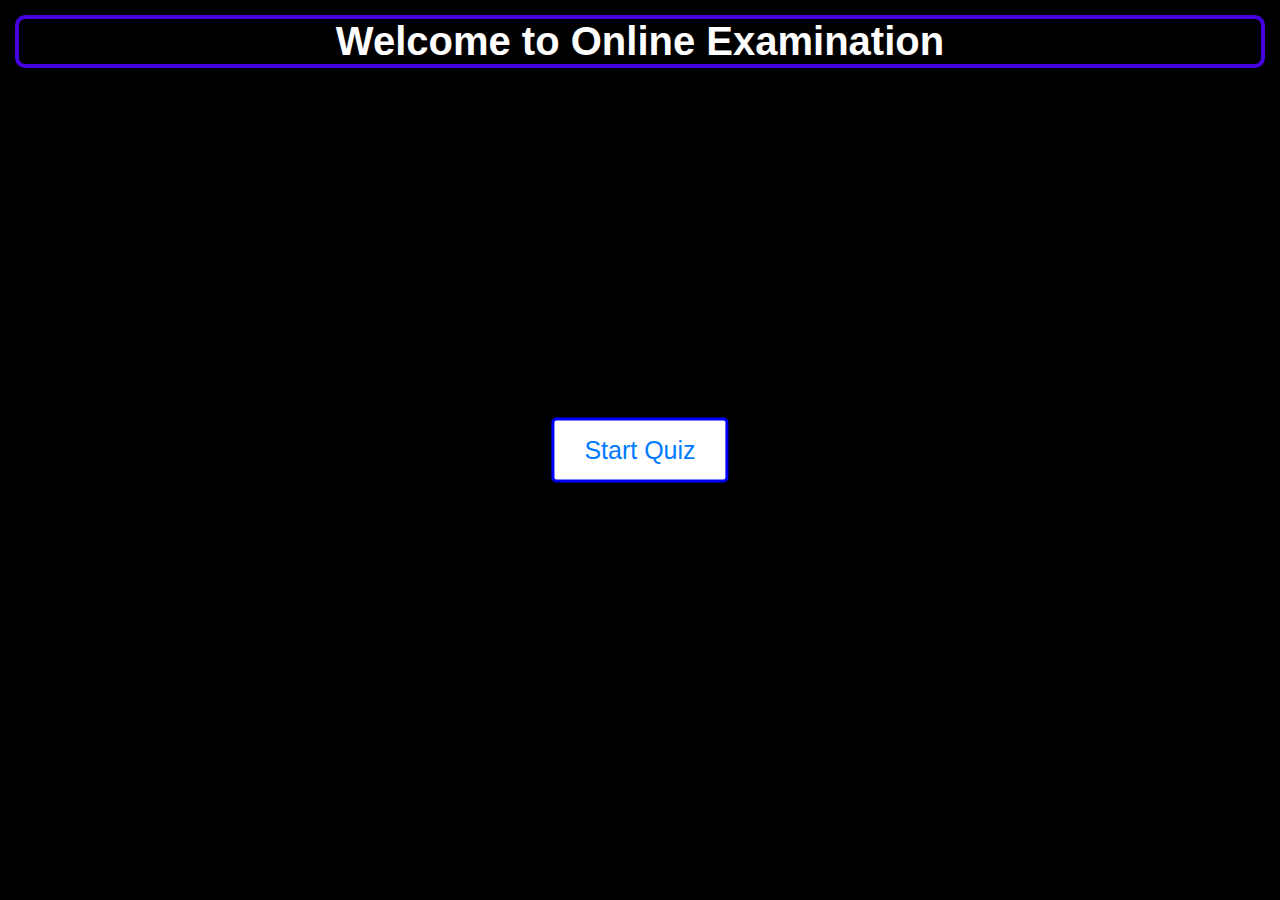
<file: index.html>
<!DOCTYPE html>
<html lang="en">
<head>
    <meta charset="UTF-8">
    <meta name="viewport" content="width=device-width, initial-scale=1.0">
    <title>ONLINE EXAMINATION SYSTEM MANAGEMENT</title>
    <link rel="stylesheet" href="style.css">
    <link rel="stylesheet" href="https://cdnjs.cloudflare.com/ajax/libs/font-awesome/5.15.3/css/all.min.css"/>
</head>
<body>
    <div class="head"><h1>Welcome to Online Examination</h1>
       
        </div>
    <div class="start_btn"><button>Start Quiz</button></div>

    <div class="info_box">
        <div class="info-title"><span>Some Rules of this Quiz</span></div>
        <div class="info-list">
            <div class="info">1. You will have only <span>15 seconds</span> per each question.</div>
            <div class="info">2. Once you select your answer, it can't be undone.</div>
            <div class="info">3. You can't select any option once time goes off.</div>
            <div class="info">4. You can't exit from the Quiz while you're playing.</div>
            <div class="info">5. You'll get points on the basis of your correct answers.</div>
            <div class="info">6. You can replay also.</div>
        </div>
        <div class="buttons">
            <button class="quit">Exit Quiz</button>
            <button class="restart">Continue</button>
        </div>
    </div>

    <!-- Quiz Box -->
    <div class="quiz_box">
        <header>
            <div class="title">Awesome Quiz Application</div>
            <div class="timer">
                <div class="time_left_txt">Time Left</div>
                <div class="timer_sec">15</div>
            </div>
            <div class="time_line"></div>
        </header>
        <section>
            <div class="que_text">
                <!-- Here I've inserted question from JavaScript -->
            </div>
            <div class="option_list">
                <!-- Here I've inserted options from JavaScript -->
            </div>
        </section>

        <!-- footer of Quiz Box -->
        <footer>
            <div class="total_que">
                <!-- Here I've inserted Question Count Number from JavaScript -->
            </div>
            <button class="next_btn">Next Que</button>
        </footer>
    </div>

    <!-- Result Box -->
    <div class="result_box">
        <div class="icon">
            <i class="fas fa-crown"></i>
        </div>
        <div class="complete_text">You've completed the Quiz!</div>
        <div class="score_text">
            <!-- Here I've inserted Score Result from JavaScript -->
        </div>
        <div class="buttons">
            <button class="restart">Replay Quiz</button>
            <button class="quit">Quit Quiz</button>
        </div>
    </div>

    <!-- Inside this JavaScript file I've inserted Questions and Options only -->
    <script src="js/questions.js"></script>

    <!-- Inside this JavaScript file I've coded all Quiz Codes -->
    <script src="js/script.js"></script>

</body>
</html>
</file>
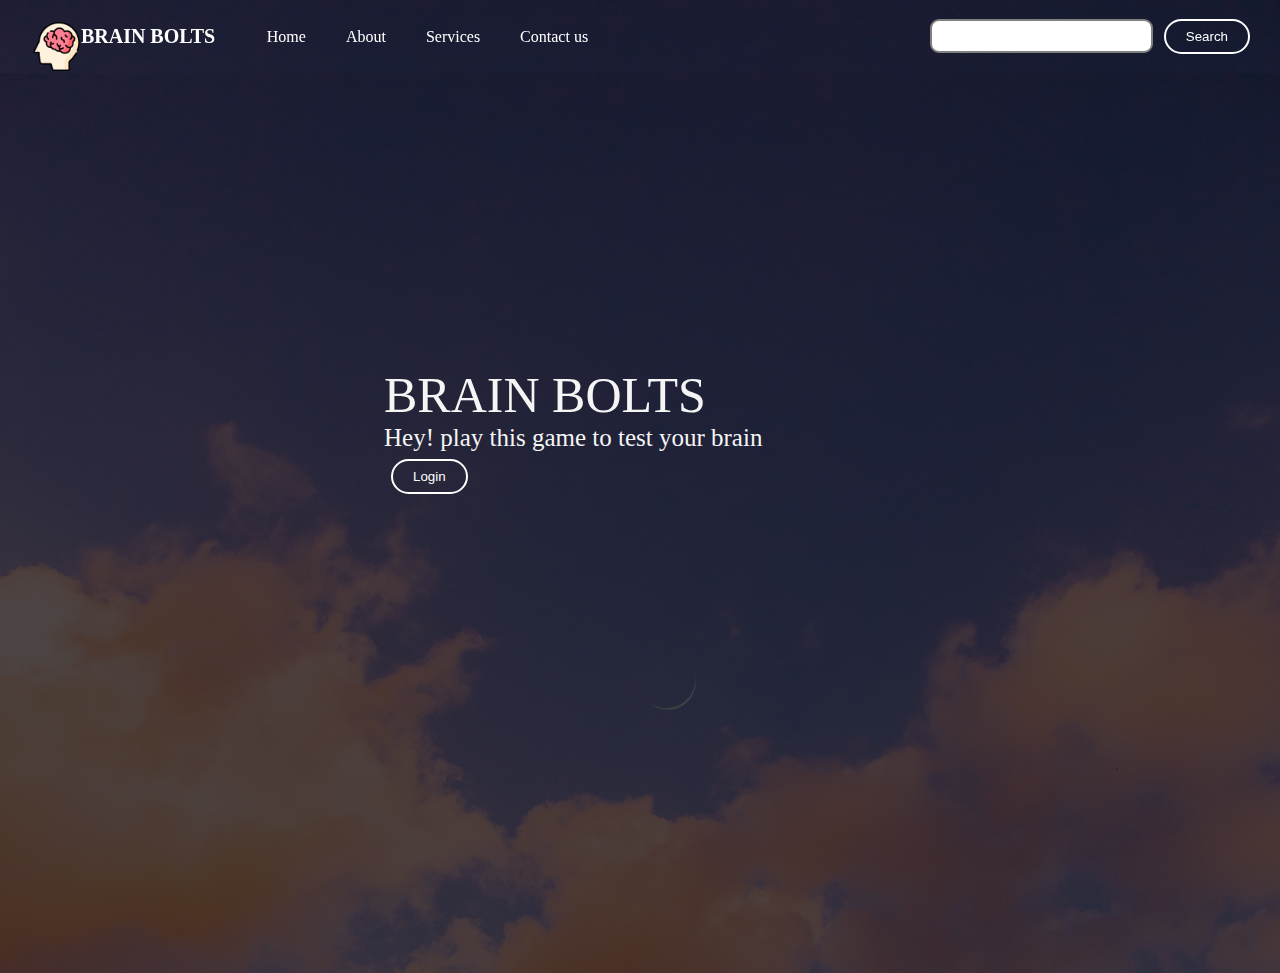
<file: Hero.html>
<!DOCTYPE html>
<html lang="en">
<head>
    <meta charset="UTF-8">
    <meta name="viewport" content="width=device-width, initial-scale=1.0">
    <link rel="stylesheet" href="cascade.css">
    <title>ONLINE TEST MANAGEMENT</title>
</head>
<body>
    <nav class="navbar background">
        <ul class="nav-list">
            <div class="logo">
                <img src="brain.png" alt="logo"/>
                <h2>BRAIN BOLTS</h2>
               
                
                 </div>
            <li><a href="home.html">Home</a></li>
            <li><a href="about.html">About</a></li>
            <li><a href="services.html">Services</a></li>
            <li><a href="contact.html">Contact us</a></li>
        </ul>
        <div class="rightNav">
            <input type="text" name="search" id="search">
            <button class="btn btn-sn">Search</button>
        </div>
    </nav>

    <section class ="background firstsection">
        <div class="box-main">
            <div class="firsthalf">
                <p class="text-big"> BRAIN BOLTS </p>
                <p class="text-small">Hey! play this game to test your brain </p>
                <div class="button">
                    <button class="btn" onclick="logFunction()">Login</button>
                    
                   
                    
                </div>
                
            </div>

            
        </div>
    </section>
    <script>
        function logFunction(){
            window.location.href="Login.html"
        }
       
    </script>
</body>
</html>
</file>
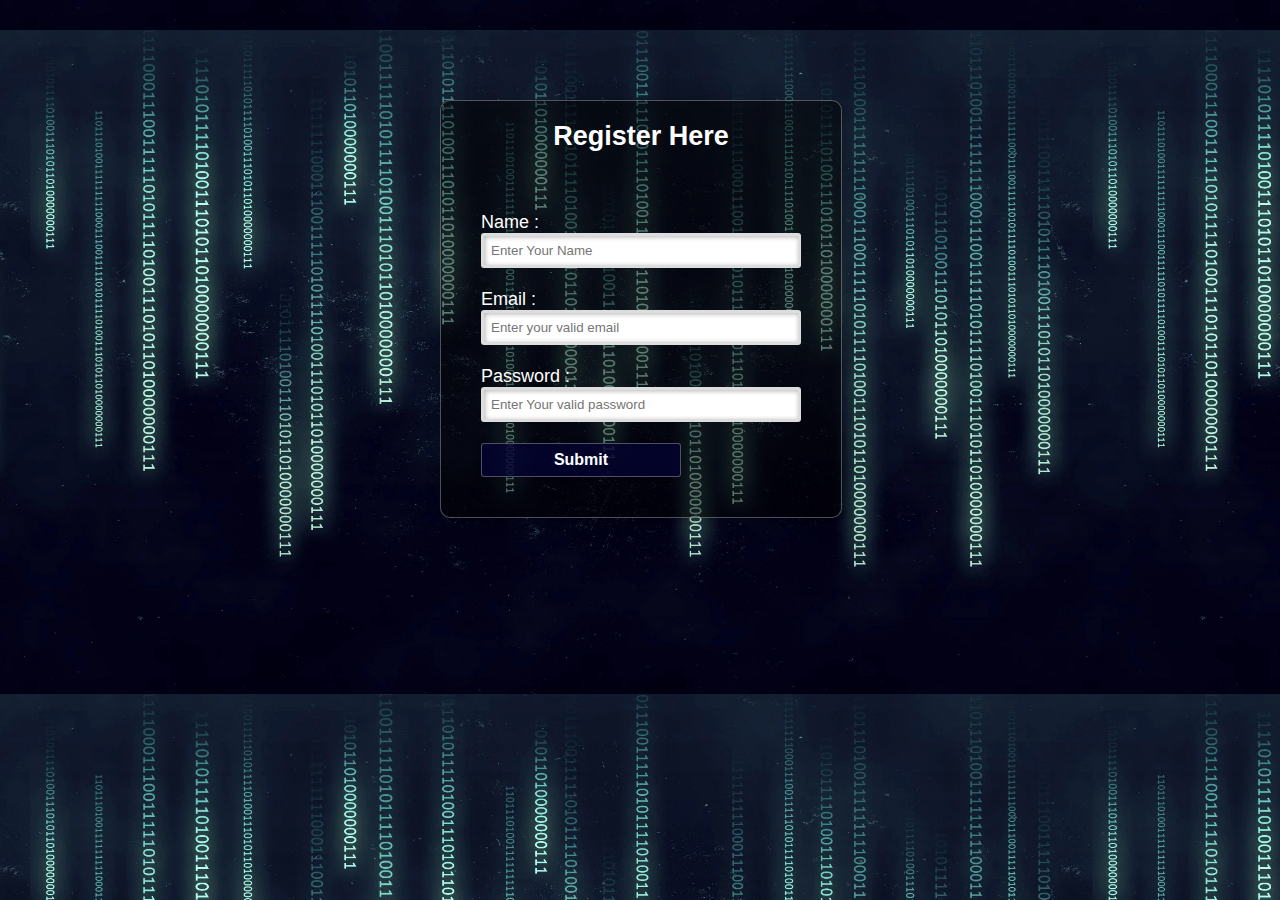
<file: Login.html>
<!DOCTYPE HTML>
<html>
    <title>Registration Form</title>
    <link rel="stylesheet" href="style1.css" type="text/css"> 
<head></head>
<body>
    <div class="main">
        <div class="register">
            <h2>Register Here</h2>
            <form id="register" method="post">
                <label>Name : </label>
                <br>
                <input type="text" name="name" id="name" placeholder="Enter Your Name">
                <br><br>
                <label>Email : </label>
                <br>
                <input type="email" name="email" id="name" placeholder="Enter your valid email">
                <br><br>
                <label>Password : </label>
                <br>
                <input type="password" name="password" id="name" placeholder="Enter Your valid password">
                <br><br>
                <div><input type="button" value="Submit" name="submit" id="submit" onclick="window.location.href='index.html';"/>
                </div>
                
            </form>
        </div><!--end register-->

    </div><!--end main-->
    
</body>    
   
</html>
</file>
<file: style.css>
/* importing google fonts */
@import url('https://fonts.googleapis.com/css2?family=Mukta:wght@200;300;600&display=swap');
*{
    margin: 0;
    padding: 0;
    box-sizing: border-box;
    font-family: 'Poppins', sans-serif;
}

body{
    background: #000000;
}
.head{
    display: flex;
   
    border-radius: 10px;
    border: 4px solid rgb(69, 3, 224);
    margin: 15px;
   justify-content: center;
   align-items: center;

}
.head h1{
    color: white;
    font-size: 40px;
    font-weight: 600;
    align-items: center;

}

::selection{
    color: #fff;
    background: #007bff;
}

.start_btn,
.info_box,
.quiz_box,
.result_box{
    position: absolute;
    top: 50%;
    left: 50%;
    transform: translate(-50%, -50%);
    box-shadow: 0 4px 8px 0 rgba(0, 0, 0, 0.2), 
                0 6px 20px 0 rgba(0, 0, 0, 0.19);
}

.info_box.activeInfo,
.quiz_box.activeQuiz,
.result_box.activeResult{
    opacity: 1;
    z-index: 5;
    pointer-events: auto;
    transform: translate(-50%, -50%) scale(1);
}

.start_btn button{
    font-size: 25px;
    font-weight: 500;
    color: #007bff;
    padding: 15px 30px;
    outline: none;
    border: none;
    border-radius: 5px;
    background: #fff;
    cursor: pointer;
    border: 3px solid blue;
    animation-name: example;
   animation-duration: 4s;
   transition: .3s;
}
@keyframes example {
    0%   {background-color: red; color: white; border: 3px solid white;}
    25%  {background-color: yellow;color: white; border: 3px solid white;}
    50%  {background-color: blue;color: white; border: 3px solid white;}
    100% {background-color: green;color: white; border: 3px solid white;}
  }
.start_btn button:hover{
    background-color: red;
    color: white;
    border: 2px solid white;
  
}
.info_box{
   font-family: 'Mukta', sans-serif;
    width: 640px;
    background: #fff;
    border-radius: 8px;
    transform: translate(-50%, -50%) scale(0.9);
    opacity: 0;
    pointer-events: none;
    transition: all 0.3s ease;
    border: 6px solid rgb(50, 212, 50);
}

.info_box .info-title{
   
    height: 70px;
    width: 100%;
    border-bottom: 1px solid lightgrey;
    display: flex;
    align-items: center;
    padding: 0 30px;
    border-radius: 5px 5px 0 0;
    font-size: 40px;
    font-weight: 600;
}

.info_box .info-list{
    padding: 15px 30px;
}

.info_box .info-list .info{
    margin: 5px 0;
    font-size: 20px;
}

.info_box .info-list .info span{
    font-weight: 600;
    color: red;
}
.info_box .buttons{
    height: 60px;
    display: flex;
    align-items: center;
    justify-content: flex-end;
    padding: 0 30px;
    border-top: 1px solid lightgrey;
    background-color: rgb(145, 243, 120);
}

.info_box .buttons button{
    margin: 0 5px;
    height: 40px;
    width: 100px;
    font-size: 16px;
    font-weight: 500;
    cursor: pointer;
    border: none;
    outline: none;
    border-radius: 5px;
    border: 1px solid rgb(50, 212, 50);
    transition: all 0.3s ease;
    
}

.quiz_box{
    width: 550px;
    background: #fff;
    border-radius: 5px;
    transform: translate(-50%, -50%) scale(0.9);
    opacity: 0;
    pointer-events: none;
    transition: all 0.3s ease;
}

.quiz_box header{
    position: relative;
    z-index: 2;
    height: 70px;
    padding: 0 30px;
    background: #fff;
    border-radius: 5px 5px 0 0;
    display: flex;
    align-items: center;
    justify-content: space-between;
    box-shadow: 0px 3px 5px 1px rgba(0,0,0,0.1);
}

.quiz_box header .title{
    font-size: 20px;
    font-weight: 600;
}

.quiz_box header .timer{
    color: rgb(12, 154, 12);;
    background: #8af98a;
    border: 1px solid #b8daff;
    height: 45px;
    padding: 0 8px;
    border-radius: 5px;
    display: flex;
    align-items: center;
    justify-content: space-between;
    width: 145px;
}

.quiz_box header .timer .time_left_txt{
    font-weight: 400;
    font-size: 17px;
    user-select: none;
}

.quiz_box header .timer .timer_sec{
    font-size: 18px;
    font-weight: 500;
    height: 30px;
    width: 45px;
    color: #fff;
    border-radius: 5px;
    line-height: 30px;
    text-align: center;
    background: #343a40;
    border: 1px solid #343a40;
    user-select: none;
}

.quiz_box header .time_line{
    position: absolute;
    bottom: 0px;
    left: 0px;
    height: 3px;
    background: rgb(26, 173, 13);;
}

section{
    padding: 25px 30px 20px 30px;
    background: #fff;
}

section .que_text{
    font-size: 25px;
    font-weight: 600;
}

section .option_list{
    padding: 20px 0px;
    display: block;   
}

section .option_list .option{
    background: black;
    color: white;
    border: 3px solid rgb(50, 212, 50);;
    border-radius: 5px;
    padding: 8px 15px;
    font-size: 17px;
    margin-bottom: 15px;
    cursor: pointer;
    transition: all 0.3s ease;
    display: flex;
    align-items: center;
    justify-content: space-between;
}

section .option_list .option:last-child{
    margin-bottom: 0px;
}

section .option_list .option:hover{
    color: #004085;
    background: #cce5ff;
    border: 1px solid #b8daff;
}

section .option_list .option.correct{
    color: #155724;
    background: #d4edda;
    border: 1px solid #c3e6cb;
}

section .option_list .option.incorrect{
    color: #721c24;
    background: #f8d7da;
    border: 1px solid #f5c6cb;
}

section .option_list .option.disabled{
    pointer-events: none;
}

section .option_list .option .icon{
    height: 26px;
    width: 26px;
    border: 2px solid transparent;
    border-radius: 50%;
    text-align: center;
    font-size: 13px;
    pointer-events: none;
    transition: all 0.3s ease;
    line-height: 24px;
}
.option_list .option .icon.tick{
    color: #23903c;
    border-color: #23903c;
    background: #d4edda;
}

.option_list .option .icon.cross{
    color: #a42834;
    background: #f8d7da;
    border-color: #a42834;
}

footer{
    height: 60px;
    padding: 0 30px;
    display: flex;
    align-items: center;
    justify-content: space-between;
    border-top: 1px solid lightgrey;
}

footer .total_que span{
    display: flex;
    user-select: none;
}

footer .total_que span p{
    font-weight: 500;
    padding: 0 5px;
}

footer .total_que span p:first-child{
    padding-left: 0px;
}

footer button{
    height: 40px;
    padding: 0 13px;
    font-size: 18px;
    font-weight: 400;
    cursor: pointer;
    border: none;
    outline: none;
    color: #fff;
    border-radius: 5px;
    background: #23903c;
    border: 1px solid green;
    line-height: 10px;
    opacity: 0;
    pointer-events: none;
    transform: scale(0.95);
    transition: all 0.3s ease;
}

footer button:hover{
    background: rgb(99, 233, 99);
    color: black;
}

footer button.show{
    opacity: 1;
    pointer-events: auto;
    transform: scale(1);
}

.result_box{
    background: #fff;
    border-radius: 5px;
    display: flex;
    padding: 25px 30px;
    width: 450px;
    align-items: center;
    flex-direction: column;
    justify-content: center;
    transform: translate(-50%, -50%) scale(0.9);
    opacity: 0;
    pointer-events: none;
    transition: all 0.3s ease;
}

.result_box .icon{
    font-size: 100px;
    color: #007bff;
    margin-bottom: 10px;
}

.result_box .complete_text{
    font-size: 20px;
    font-weight: 500;
}

.result_box .score_text span{
    display: flex;
    margin: 10px 0;
    font-size: 18px;
    font-weight: 500;
}

.result_box .score_text span p{
    padding: 0 4px;
    font-weight: 600;
}

.result_box .buttons{
    display: flex;
    margin: 20px 0;
}

.result_box .buttons button{
    margin: 0 10px;
    height: 45px;
    padding: 0 20px;
    font-size: 18px;
    font-weight: 500;
    cursor: pointer;
    border: none;
    outline: none;
    border-radius: 5px;
    border: 1px solid #007bff;
    transition: all 0.3s ease;
}

.buttons button.restart{
    color: #fff;
    background: rgb(16, 103, 16);
}

.buttons button.restart:hover{
    background: white;
    color: rgb(16, 103, 16);
}

.buttons button.quit{
    color:rgb(16, 103, 16);
    background: #fff;
}

.buttons button.quit:hover{
    color: #fff;
    background: rgb(16, 103, 16);
}
</file>
<file: cascade.css>
*{
    margin:0;
    padding:0;
}

.logo{
    width: 40%;
    display: flex;
    justify-content: center;
    align-items: center;
}
.logo img{
    margin-top: 20px;
    width: 20%;
    padding: 2px 0;
    

}
.logo h2{
    color: white;
    font-size: 20px;
}
.navbar{
    display: flex;
    align-items: center;
    justify-content: center;
    position: sticky;
    top:0;
    cursor: pointer

}
.nav-list{
    width: 50%;
    display: flex;
    align-items: center;

}

.nav-list li{
    list-style: none;
    padding: 20px;
}

.nav-list li a{
    text-decoration: none;
    color:white;
}

.nav-list li a:hover{
    text-decoration: none;
    color: gray;
}
.rightNav{
    width: 50%;
    text-align: right;
    padding: 0 23px;
}

#search{
    padding: 6px;
    font-size: 16px;
    border: 2px solid gray;
    border-radius: 9px;
}

.background{
    background: rgba(0, 0, 0, 0.7) url('./123.jpg');
    background-size: cover;
    background-blend-mode: darken;
}

.firstsection{
    height:100vh;
}

.box-main{
    display: flex;
    justify-content: center;
    align-items: center;
    color: whitesmoke;
    font-family: 'Segoe UI', Tahoma, Geneva, Verdana, 'sans-serif';
    max-width: 50%;
    margin: auto;
    height: 80%;
}

.firsthalf{
    width: 80%;
    display: flex;
    flex-direction: column;
    justify-content: center;
}

.text-big{
    font-size: 50px;

}
.text-small{
    font-size:25px;

}

.btn{
    padding: 8px 20px;
    margin: 7px;
    border: 2px solid white;
    border-radius: 20px;
    background: none;
    color: white;
    cursor: pointer;
}

.btn.sn{
   padding: 3px 10px;
   vertical-align: middle;
}
</file>
<file: style1.css>
*{
    margin: 0;
    padding: 0;
}
body{
    background: url("qwr.jpg");
    background-size: 83%;
    background-position: 30px 30px; 
}
div.main{
    width: 400px;
    margin: 100px auto 0px auto;
}
h2{
    text-align: center;
    padding: 20px;
    font-family: sans-serif;
}
div.register{
    background-color:rgba(0,0,0,0.5);
    width: 100%;
    font-size: 18px;
    border-radius: 10px;
    border: 1px solid rgba(255,255,255,0.3);
    box-shadow: 2px 2px 15px rgba(0,0,0,0.3);
    color:#fff;
}
form#register{
    margin: 40px;
}
label{
    font-family: sans-serif;
    font-size: 18px;
    font-style: italics;


}
input#name{
    width: 300px;
    border: solid #ddd;
    border-radius: 3px;
    outline: 0;
    padding: 7px;
    background-color: #fff;
    box-shadow:inset 1px 1px 5px rgba(0,0,0,0.3);
}
input#submit{
    width: 200px;
    padding: 7px;
    font-size: 16px;
    font-family: sans-serif;
    font-weight: 600;
    border: none;
    border-radius: 3px;
    background-color: rgba(4, 2, 48, 0.8);
    color: #fff;
    cursor: pointer;
    border: 1px solid rgba(255,255,255,0.3);
    box-shadow: 1px 1px 5px rgba(0,0,0,0.3);
}
label,span h2{
    text-shadow: 1px 1px 5px rgba(0,0,0,0.3);
}
</file>
